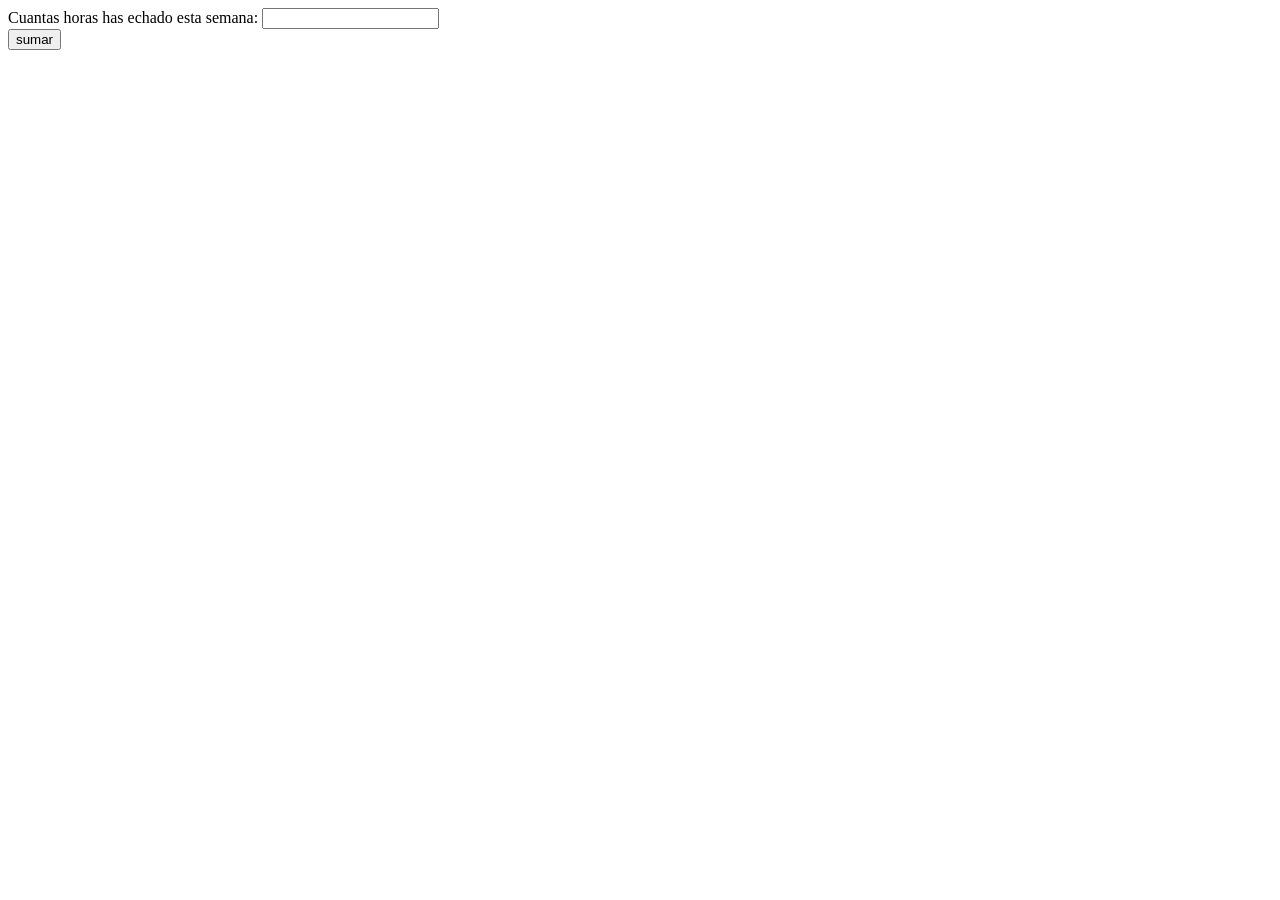
<file: index.html>
<!DOCTYPE html>
<html lang="en">
<head>
    <meta charset="UTF-8">
    <meta name="viewport" content="width=device-width, initial-scale=1.0">
    <title>Document</title>
</head>
<body>
    
    <form action="salario.php" method="post">
        Cuantas horas has echado esta semana: <input type="number" name="a"><br>
        <input type="submit" value="sumar">
    </form>

</body>
</html>
</file>
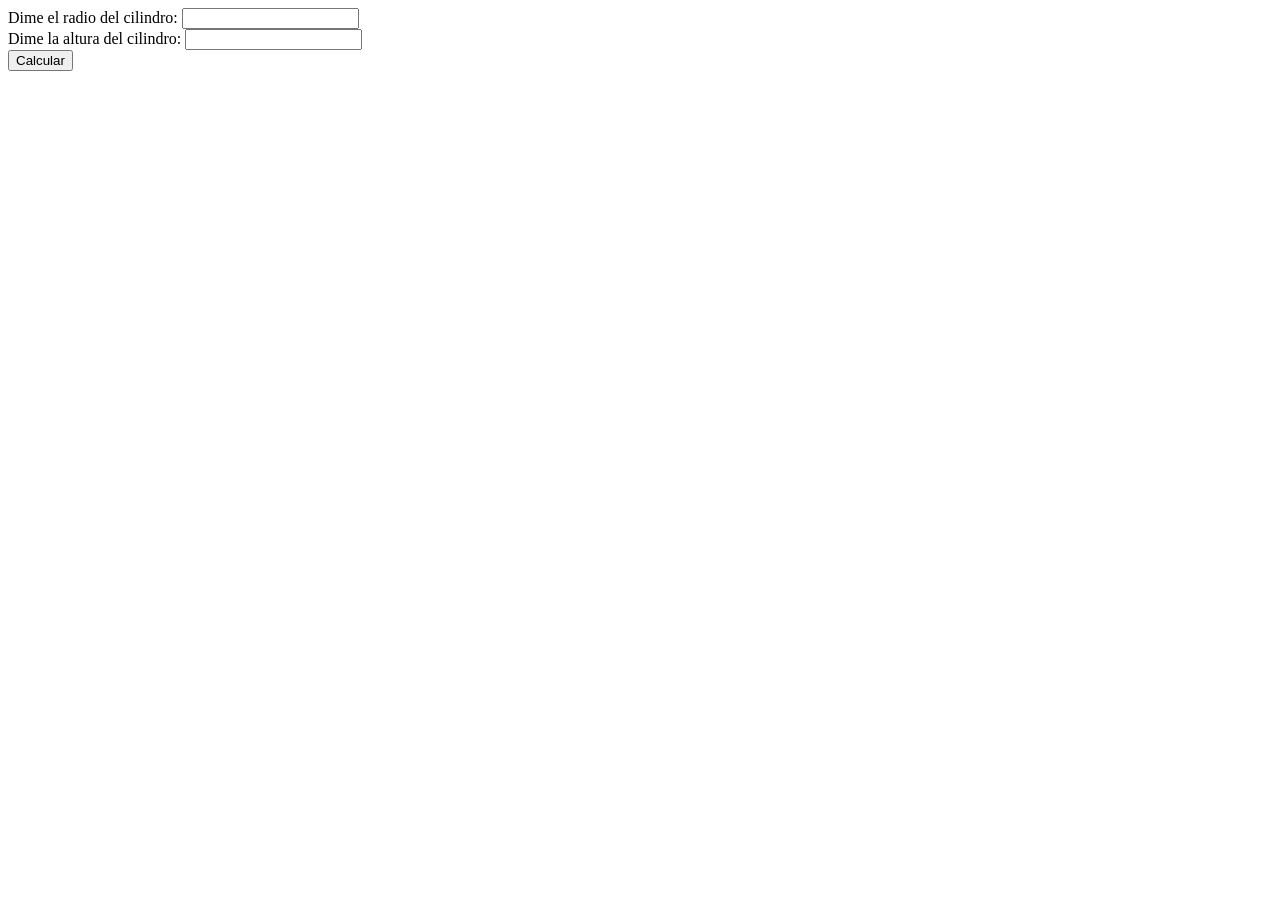
<file: ejercicio1-3.7/index.html>
<!DOCTYPE html>
<html lang="en">
<head>
    <meta charset="UTF-8">
    <meta name="viewport" content="width=device-width, initial-scale=1.0">
    <title>Document</title>
</head>
<body>
    
    <form action="cilindro.php" method="post">

        Dime el radio del cilindro: <input type="number" name="a"><br>
        Dime la altura del cilindro: <input type="number" name="b"><br>
        <input type="submit" value="Calcular">
    </form>

</body>
</html>
</file>
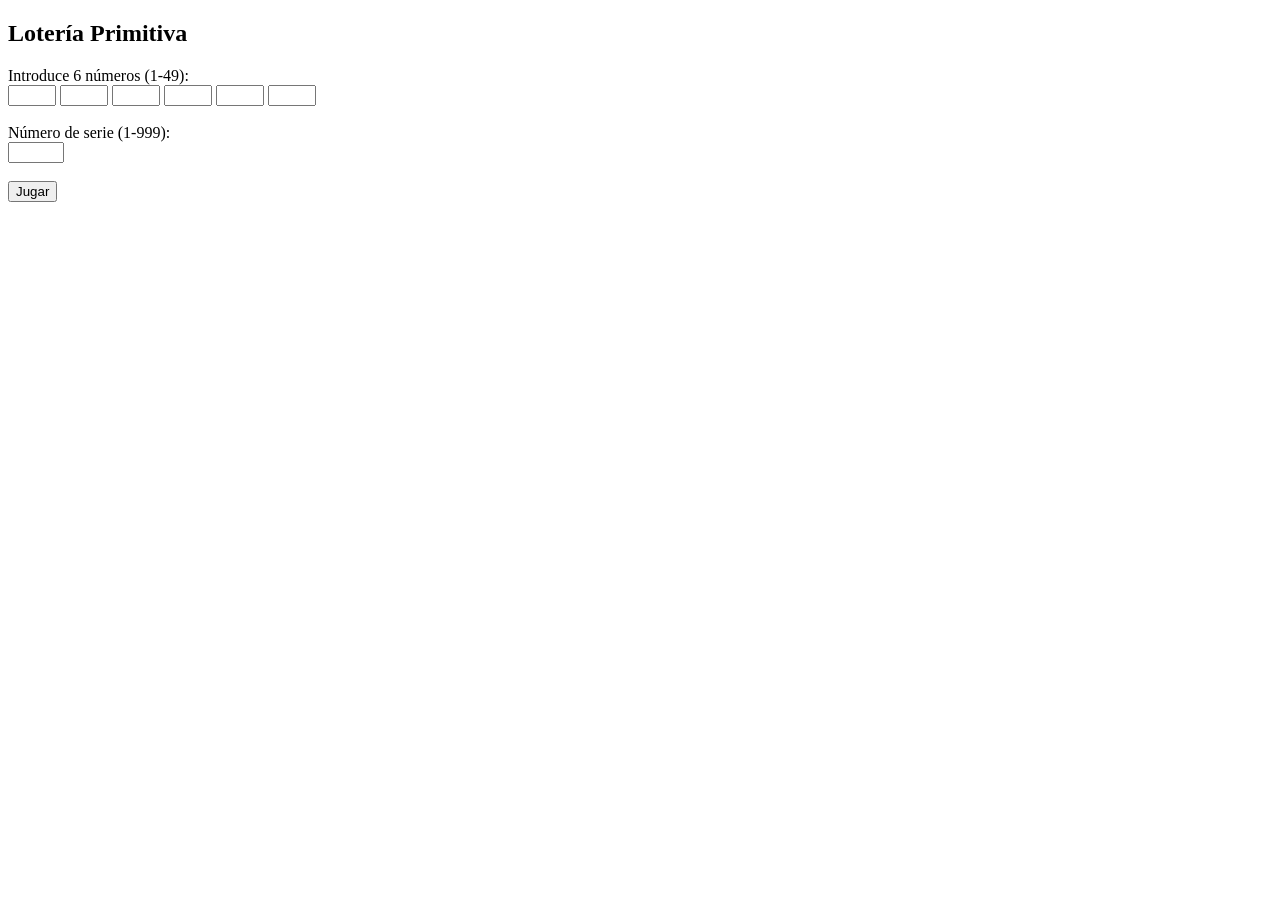
<file: ejercicio2-3.7/index.html>
<!DOCTYPE html>
<html lang="es">
<head>
    <meta charset="UTF-8">
    <title>Lotería Primitiva</title>
</head>
<body>

    <h2>Lotería Primitiva</h2>

    <form action="loteria.php" method="get">
        <label>Introduce 6 números (1-49):</label><br>
        <input type="number" name="n1" min="1" max="49" required>
        <input type="number" name="n2" min="1" max="49" required>
        <input type="number" name="n3" min="1" max="49" required>
        <input type="number" name="n4" min="1" max="49" required>
        <input type="number" name="n5" min="1" max="49" required>
        <input type="number" name="n6" min="1" max="49" required>
        <br><br>
        <label>Número de serie (1-999):</label><br>
        <input type="number" name="serie" min="1" max="999" required>
        <br><br>
        <input type="submit" value="Jugar">
    </form>

</body>
</html>
</file>
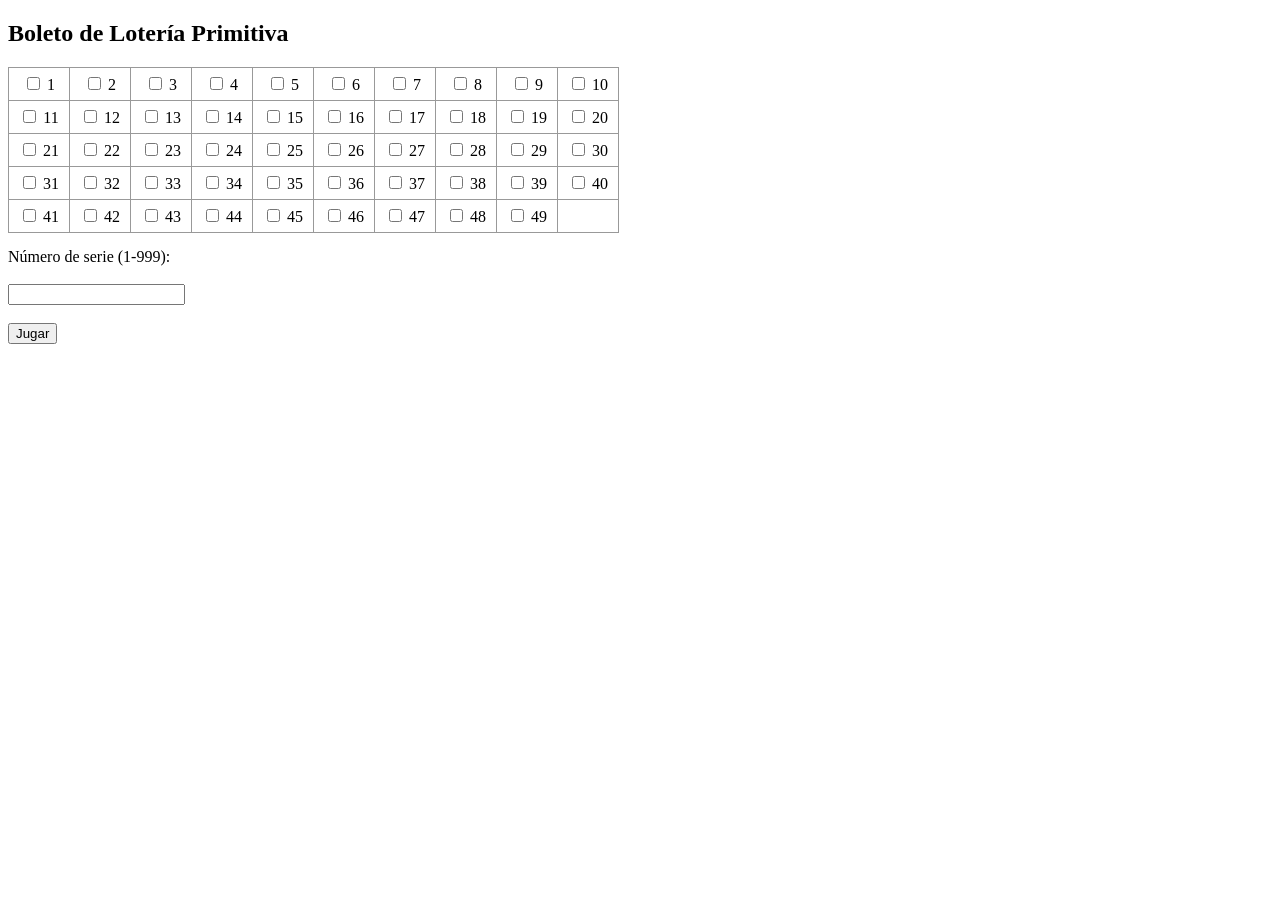
<file: Ejercicios/Ejercicios4.6/ejercicio2-4.6/index.html>
<!DOCTYPE html>
<html lang="es">

<head>
    <meta charset="UTF-8">
    <title>Lotería Primitiva - Boleto</title>
    <style>
        table {
            border-collapse: collapse;
            margin-bottom: 15px;
        }

        td {
            border: 1px solid #999;
            padding: 6px 10px;
            text-align: center;
        }

        label {
            cursor: pointer;
            display: block;
        }
    </style>
</head>

<body>

    <h2>Boleto de Lotería Primitiva</h2>

    <form action="loteria.php" method="get">
        <table>
            <!-- Fila 1: 1 al 10 -->
            <tr>
                <td><label><input type="checkbox" name="n1" value="1"> 1</label></td>
                <td><label><input type="checkbox" name="n2" value="2"> 2</label></td>
                <td><label><input type="checkbox" name="n3" value="3"> 3</label></td>
                <td><label><input type="checkbox" name="n4" value="4"> 4</label></td>
                <td><label><input type="checkbox" name="n5" value="5"> 5</label></td>
                <td><label><input type="checkbox" name="n6" value="6"> 6</label></td>
                <td><label><input type="checkbox" name="n7" value="7"> 7</label></td>
                <td><label><input type="checkbox" name="n8" value="8"> 8</label></td>
                <td><label><input type="checkbox" name="n9" value="9"> 9</label></td>
                <td><label><input type="checkbox" name="n10" value="10"> 10</label></td>
            </tr>
            <!-- Fila 2: 11 al 20 -->
            <tr>
                <td><label><input type="checkbox" name="n11" value="11"> 11</label></td>
                <td><label><input type="checkbox" name="n12" value="12"> 12</label></td>
                <td><label><input type="checkbox" name="n13" value="13"> 13</label></td>
                <td><label><input type="checkbox" name="n14" value="14"> 14</label></td>
                <td><label><input type="checkbox" name="n15" value="15"> 15</label></td>
                <td><label><input type="checkbox" name="n16" value="16"> 16</label></td>
                <td><label><input type="checkbox" name="n17" value="17"> 17</label></td>
                <td><label><input type="checkbox" name="n18" value="18"> 18</label></td>
                <td><label><input type="checkbox" name="n19" value="19"> 19</label></td>
                <td><label><input type="checkbox" name="n20" value="20"> 20</label></td>
            </tr>
            <!-- Fila 3: 21 al 30 -->
            <tr>
                <td><label><input type="checkbox" name="n21" value="21"> 21</label></td>
                <td><label><input type="checkbox" name="n22" value="22"> 22</label></td>
                <td><label><input type="checkbox" name="n23" value="23"> 23</label></td>
                <td><label><input type="checkbox" name="n24" value="24"> 24</label></td>
                <td><label><input type="checkbox" name="n25" value="25"> 25</label></td>
                <td><label><input type="checkbox" name="n26" value="26"> 26</label></td>
                <td><label><input type="checkbox" name="n27" value="27"> 27</label></td>
                <td><label><input type="checkbox" name="n28" value="28"> 28</label></td>
                <td><label><input type="checkbox" name="n29" value="29"> 29</label></td>
                <td><label><input type="checkbox" name="n30" value="30"> 30</label></td>
            </tr>
            <!-- Fila 4: 31 al 40 -->
            <tr>
                <td><label><input type="checkbox" name="n31" value="31"> 31</label></td>
                <td><label><input type="checkbox" name="n32" value="32"> 32</label></td>
                <td><label><input type="checkbox" name="n33" value="33"> 33</label></td>
                <td><label><input type="checkbox" name="n34" value="34"> 34</label></td>
                <td><label><input type="checkbox" name="n35" value="35"> 35</label></td>
                <td><label><input type="checkbox" name="n36" value="36"> 36</label></td>
                <td><label><input type="checkbox" name="n37" value="37"> 37</label></td>
                <td><label><input type="checkbox" name="n38" value="38"> 38</label></td>
                <td><label><input type="checkbox" name="n39" value="39"> 39</label></td>
                <td><label><input type="checkbox" name="n40" value="40"> 40</label></td>
            </tr>
            <!-- Fila 5: 41 al 49 -->
            <tr>
                <td><label><input type="checkbox" name="n41" value="41"> 41</label></td>
                <td><label><input type="checkbox" name="n42" value="42"> 42</label></td>
                <td><label><input type="checkbox" name="n43" value="43"> 43</label></td>
                <td><label><input type="checkbox" name="n44" value="44"> 44</label></td>
                <td><label><input type="checkbox" name="n45" value="45"> 45</label></td>
                <td><label><input type="checkbox" name="n46" value="46"> 46</label></td>
                <td><label><input type="checkbox" name="n47" value="47"> 47</label></td>
                <td><label><input type="checkbox" name="n48" value="48"> 48</label></td>
                <td><label><input type="checkbox" name="n49" value="49"> 49</label></td>
                <td></td>
            </tr>
        </table>

        <label for="serie">Número de serie (1-999):</label><br>
        <input type="text" id="serie" name="serie" required>
        <br><br>

        <input type="submit" value="Jugar">
    </form>

</body>

</html>
</file>
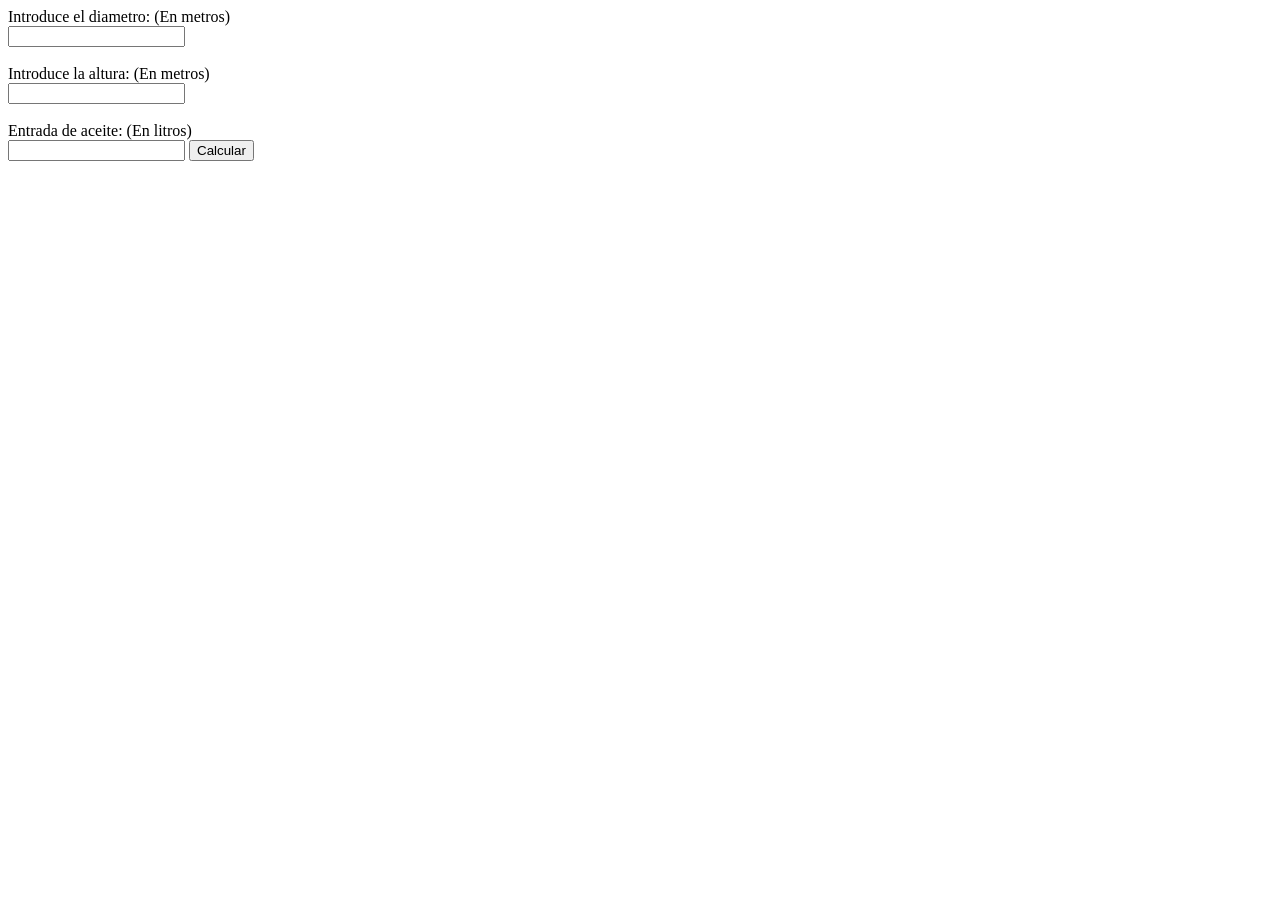
<file: aPruebas/cilindro.html>
<!DOCTYPE html>
<html lang="en">
<head>
    <meta charset="UTF-8">
    <meta name="viewport" content="width=device-width, initial-scale=1.0">
    <title>Document</title>
</head>
<body>
    
    <form action="resultado.php" method="post">

        Introduce el diametro: (En metros)<br>
        <input type="number" name="d"><br><br>
        Introduce la altura: (En metros)<br>
        <input type="number" name="h"><br><br>
        Entrada de aceite: (En litros)<br>
        <input type="number" name="l">
         
        <input type="submit" value="Calcular">

    </form>

</body>
</html>
</file>
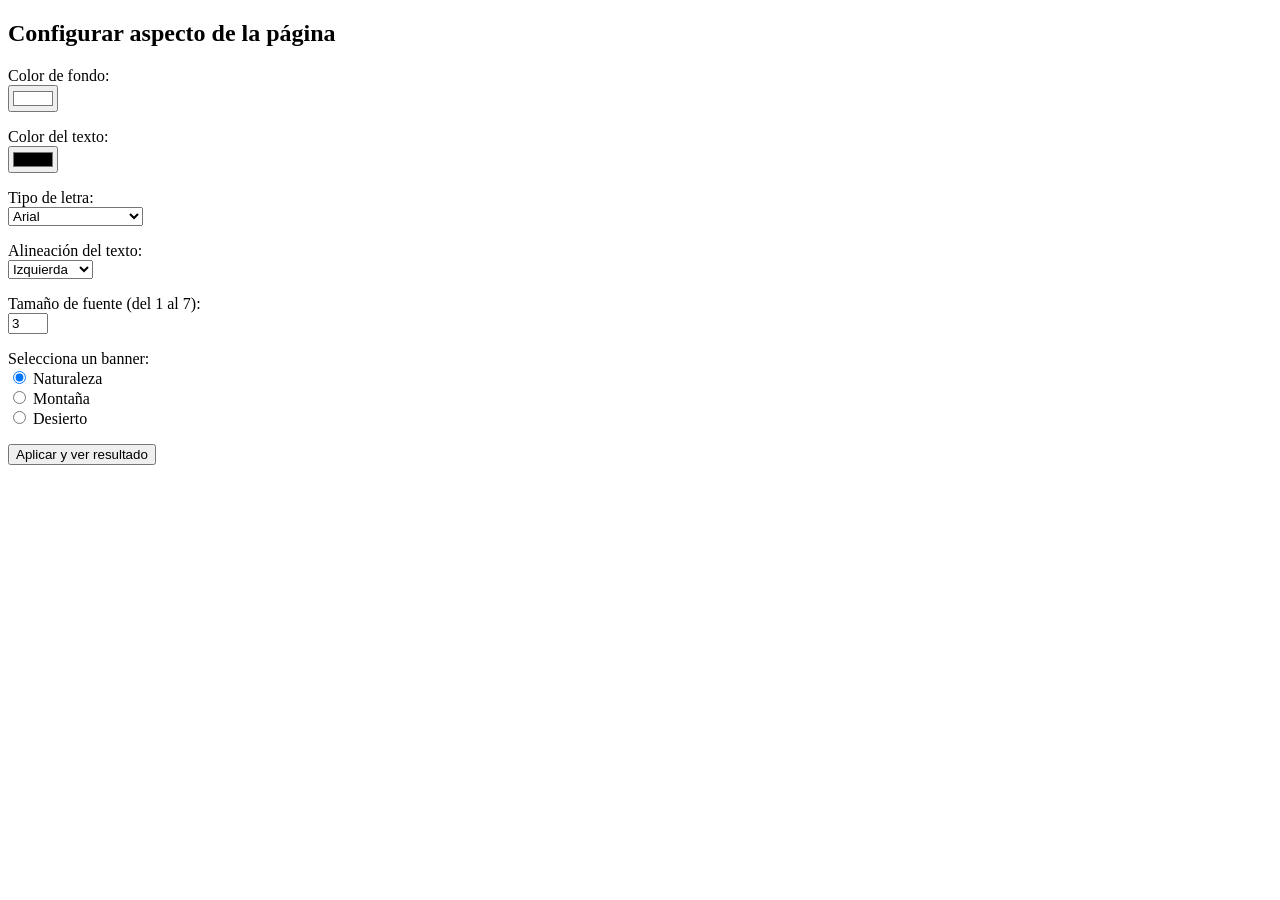
<file: ejercicio3-3.7/configuracion.html>
<!DOCTYPE html>
<html lang="es">
<head>
    <meta charset="UTF-8">
    <title>Configuración de Estilos</title>
</head>
<body>

    <h2>Configurar aspecto de la página</h2>

    <form action="resultado.php" method="POST">

        <p>
            <label for="color_fondo">Color de fondo:</label><br>
            <input type="color" id="color_fondo" name="color_fondo" value="#ffffff">
        </p>

        <p>
            <label for="color_texto">Color del texto:</label><br>
            <input type="color" id="color_texto" name="color_texto" value="#000000">
        </p>

        <p>
            <label for="fuente">Tipo de letra:</label><br>
            <select id="fuente" name="fuente">
                <option value="Arial">Arial</option>
                <option value="Times New Roman">Times New Roman</option>
                <option value="Courier New">Courier New</option>
                <option value="Verdana">Verdana</option>
            </select>
        </p>

        <p>
            <label for="alineacion">Alineación del texto:</label><br>
            <select id="alineacion" name="alineacion">
                <option value="left">Izquierda</option>
                <option value="center">Centrado</option>
                <option value="right">Derecha</option>
                <option value="justify">Justificado</option>
            </select>
        </p>

        <p>
            <label for="tamano">Tamaño de fuente (del 1 al 7):</label><br>
            <input type="number" id="tamano" name="tamano" value="3" min="1" max="7">
        </p>

        <p>
            Selecciona un banner:<br>
            <input type="radio" id="banner1" name="banner" value="https://picsum.photos/id/1018/800/200" checked>
            <label for="banner1">Naturaleza</label><br>

            <input type="radio" id="banner2" name="banner" value="https://picsum.photos/id/1015/800/200">
            <label for="banner2">Montaña</label><br>

            <input type="radio" id="banner3" name="banner" value="https://picsum.photos/id/1016/800/200">
            <label for="banner3">Desierto</label>
        </p>

        <p>
            <input type="submit" value="Aplicar y ver resultado">
        </p>

    </form>

</body>
</html>
</file>
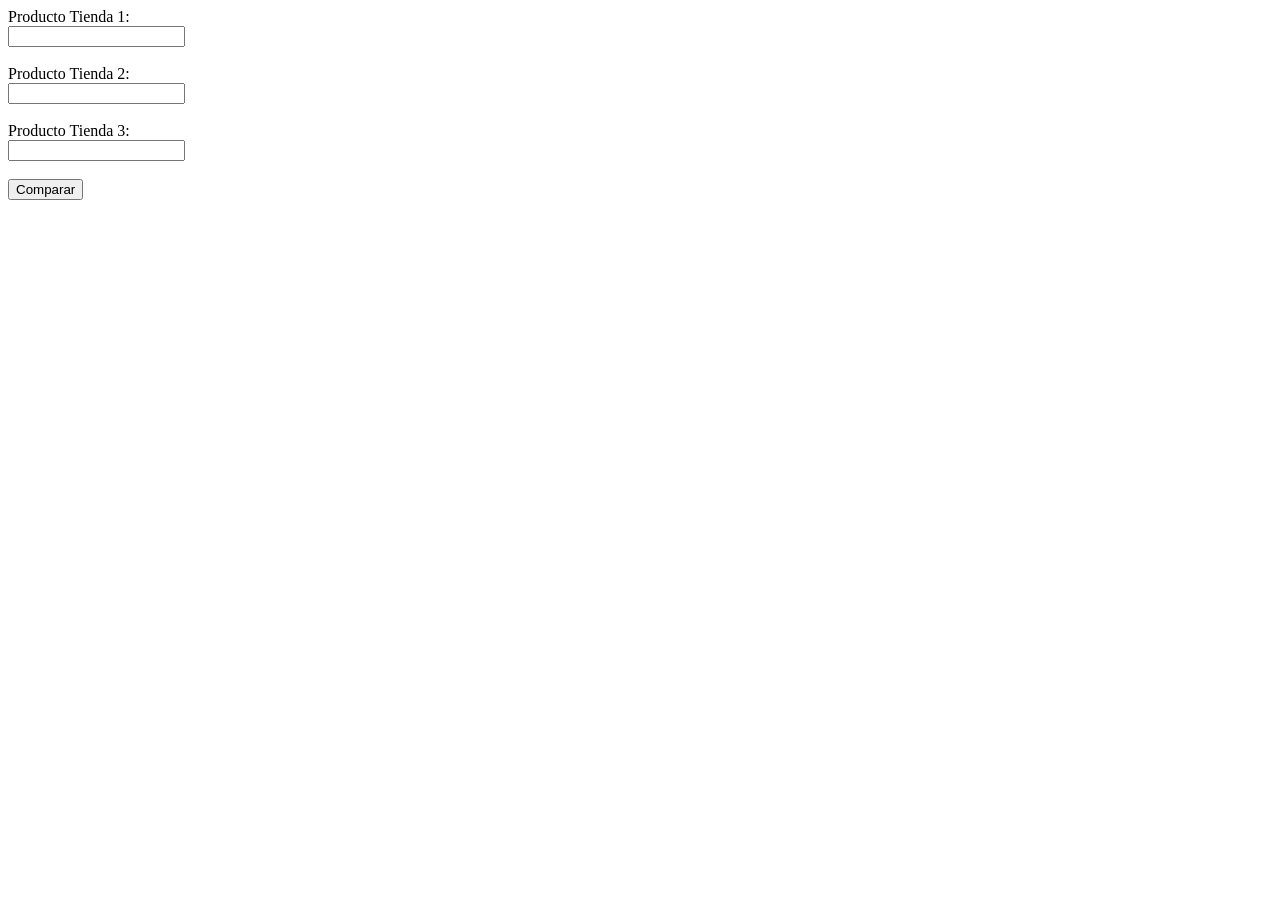
<file: ejercicio4-3.7/tienda.html>
<!DOCTYPE html>
<html lang="en">
<head>
    <meta charset="UTF-8">
    <meta name="viewport" content="width=device-width, initial-scale=1.0">
    <title>Document</title>
</head>
<body>
    
    <form action="comparar.php" method="post">
        
        Producto Tienda 1:<br>
        <input type="number" name="precio1"><br><br>
        Producto Tienda 2:<br>
        <input type="number" name="precio2"><br><br>
        Producto Tienda 3:<br>
        <input type="number" name="precio3"><br><br>

        <input type="submit" value="Comparar">
    </form>


</body>
</html>
</file>
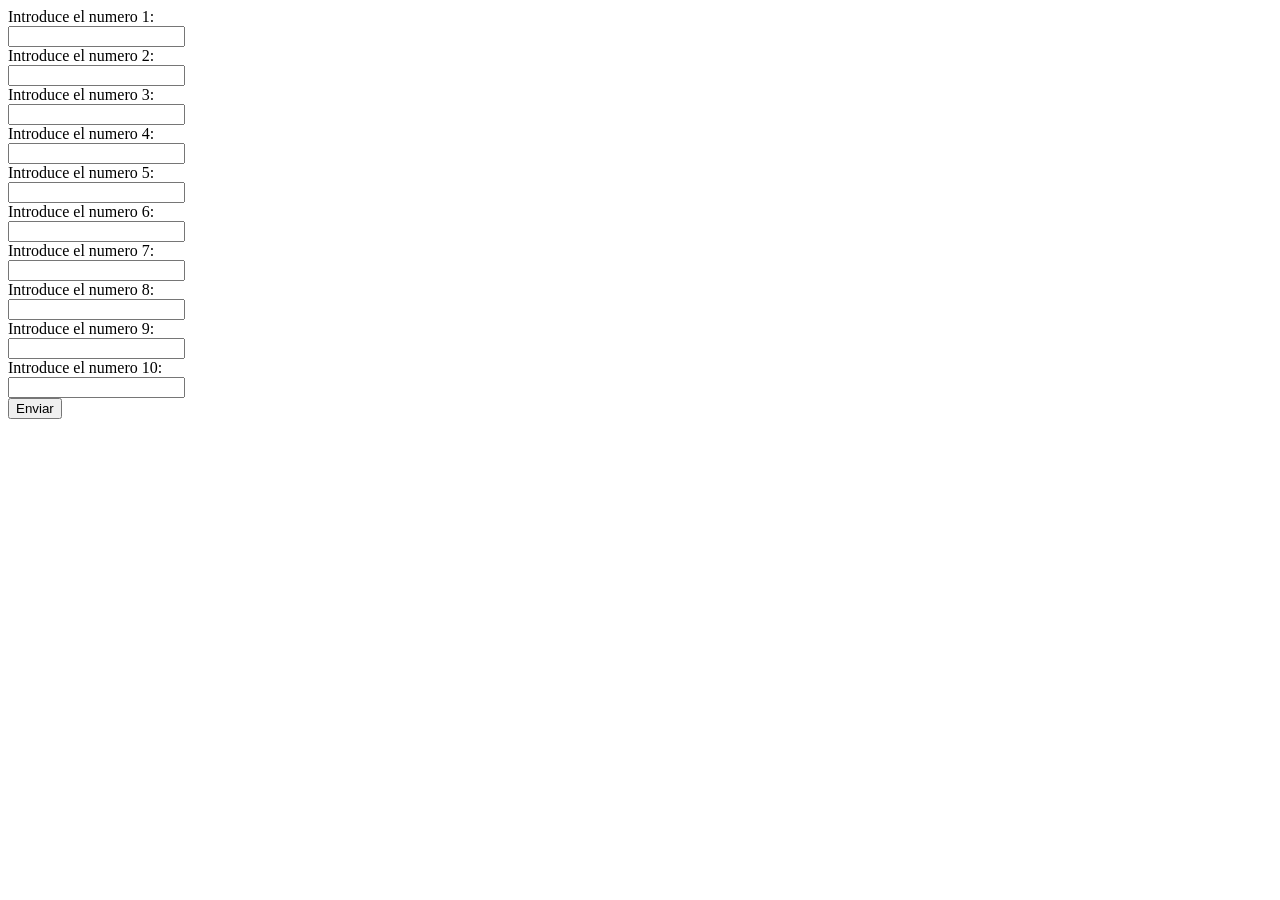
<file: Ejercicios/Ejercicios5.6/ejercicio2.html>
<!DOCTYPE html>
<html lang="en">
<head>
    <meta charset="UTF-8">
    <meta name="viewport" content="width=device-width, initial-scale=1.0">
    <title>Document</title>
</head>
<body>
    <form action="ejercicio2.php" method="post">

        Introduce el numero 1: <br>
        <input type="number" name="n1" required><br>
        Introduce el numero 2: <br>
        <input type="number" name="n2" required><br>
        Introduce el numero 3: <br>
        <input type="number" name="n3" required><br>
        Introduce el numero 4: <br>
        <input type="number" name="n4" required><br>
        Introduce el numero 5: <br>
        <input type="number" name="n5" required><br>
        Introduce el numero 6: <br>
        <input type="number" name="n6" required><br>
        Introduce el numero 7: <br>
        <input type="number" name="n7" required><br>
        Introduce el numero 8: <br>
        <input type="number" name="n8" required><br>
        Introduce el numero 9: <br>
        <input type="number" name="n9" required><br>
        Introduce el numero 10: <br>
        <input type="number" name="n10" required><br>

        <input type="submit" value="Enviar">

    </form>
</body>
</html>
</file>
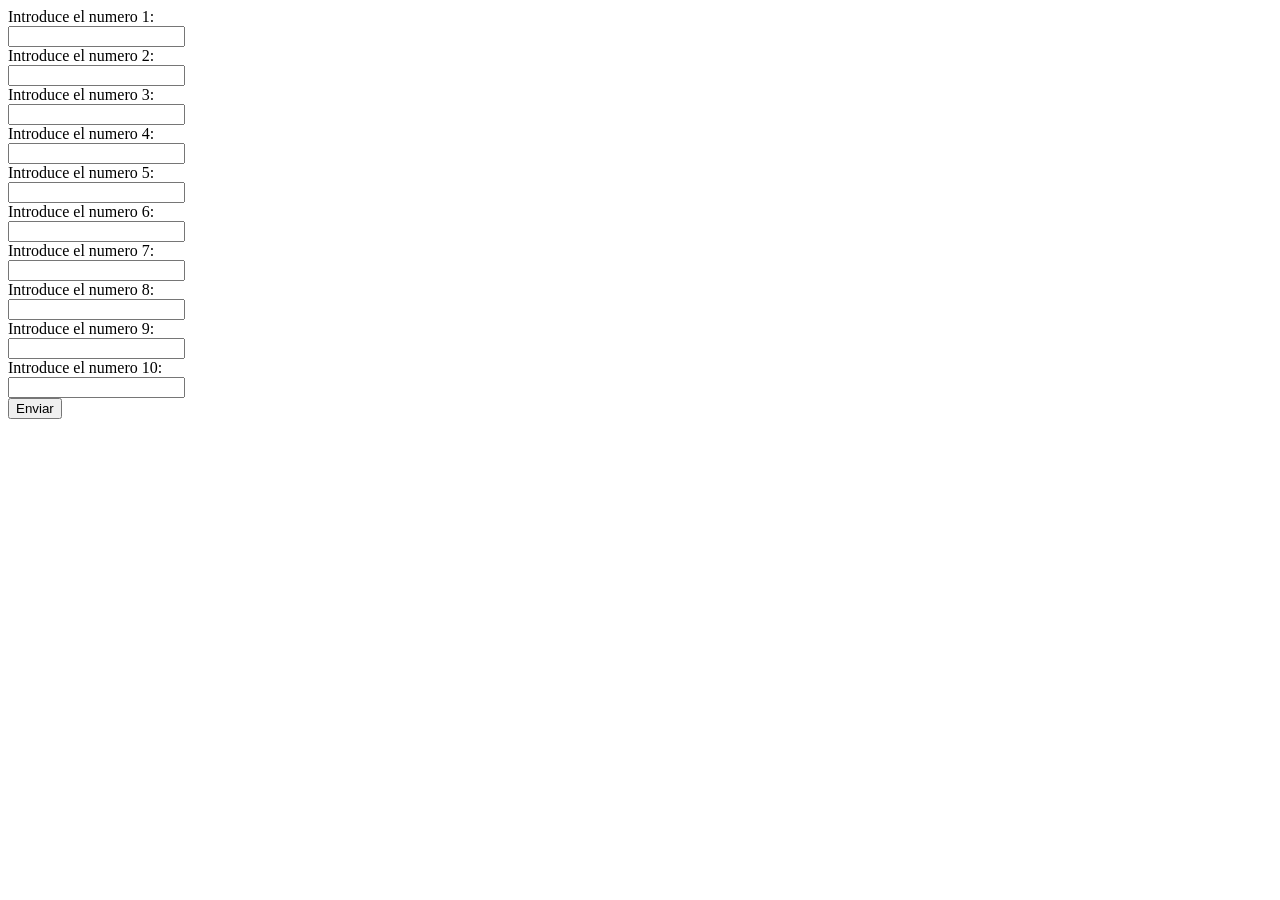
<file: Ejercicios/Ejercicios5.6/ejercicio3.html>
<!DOCTYPE html>
<html lang="en">
<head>
    <meta charset="UTF-8">
    <meta name="viewport" content="width=device-width, initial-scale=1.0">
    <title>Document</title>
</head>
<body>
        <form action="ejercicio3.php" method="post">

        Introduce el numero 1: <br>
        <input type="number" name="n1" required><br>
        Introduce el numero 2: <br>
        <input type="number" name="n2" required><br>
        Introduce el numero 3: <br>
        <input type="number" name="n3" required><br>
        Introduce el numero 4: <br>
        <input type="number" name="n4" required><br>
        Introduce el numero 5: <br>
        <input type="number" name="n5" required><br>
        Introduce el numero 6: <br>
        <input type="number" name="n6" required><br>
        Introduce el numero 7: <br>
        <input type="number" name="n7" required><br>
        Introduce el numero 8: <br>
        <input type="number" name="n8" required><br>
        Introduce el numero 9: <br>
        <input type="number" name="n9" required><br>
        Introduce el numero 10: <br>
        <input type="number" name="n10" required><br>

        <input type="submit" value="Enviar">

    </form>
</body>
</html>
</file>
